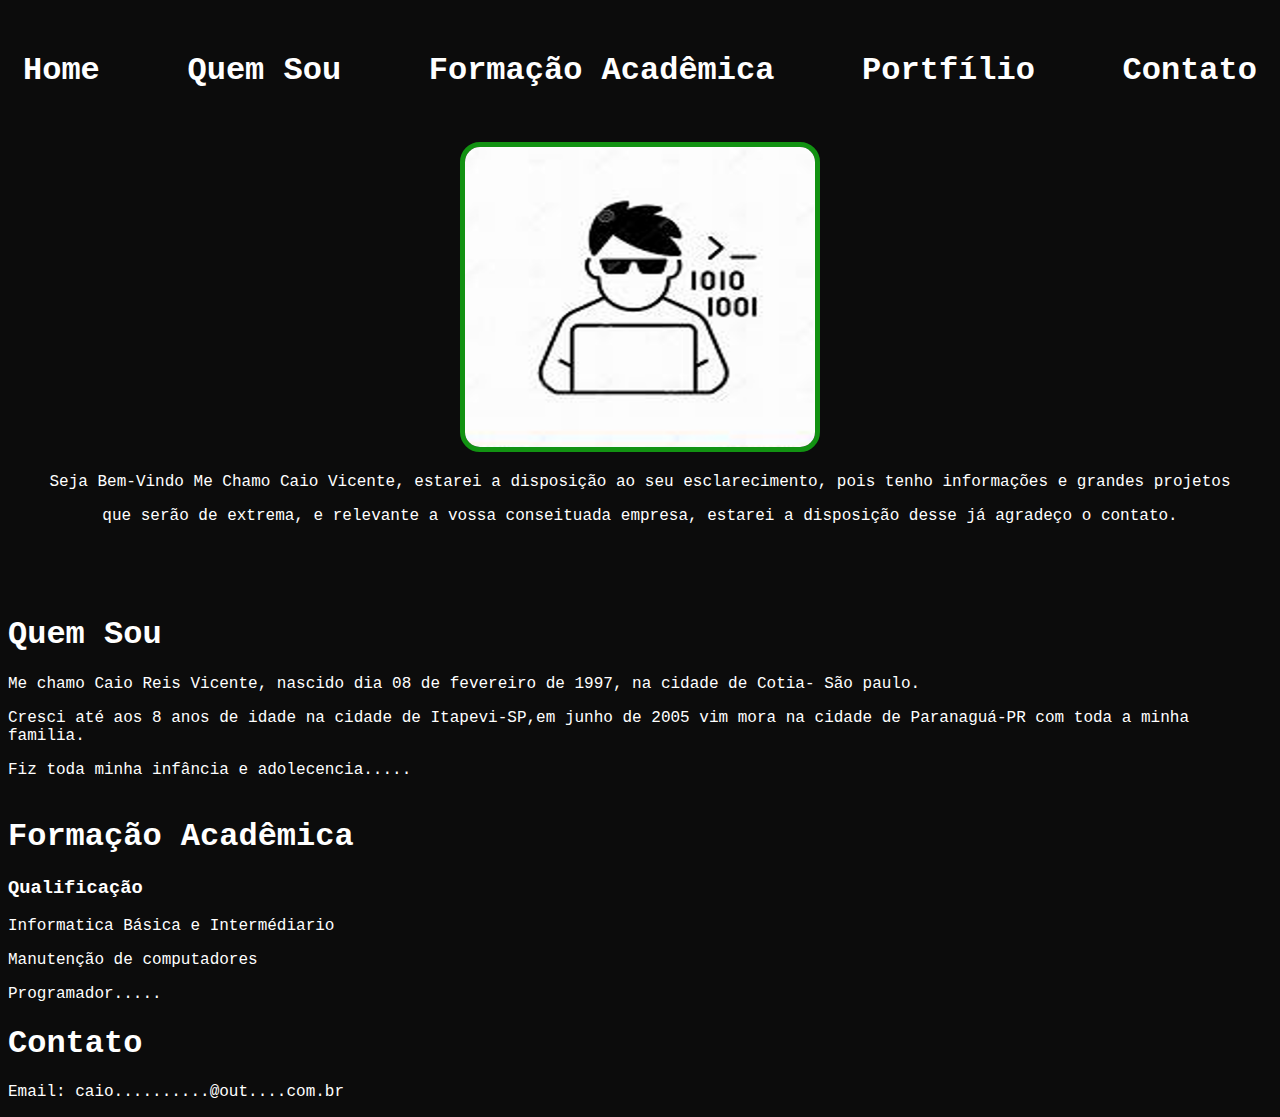
<file: index.html>
<!DOCTYPE html>
<html lang="en">
<head>
    <meta charset="UTF-8">
    <meta name="viewport" content="width=device-width, initial-scale=1.0">
    <title>Home</title>
    <link rel="stylesheet" href="index.css">
</head>
<body>
    <!--Opções do menu-->
    <nav>
        <ul>
            <li>
                <a href="index.html"><h1>Home</h1></a> 
            </li>
            <li>
                <a href="sobremim.html"><h1>Quem Sou</h1></a> 
            </li>
            <li>
                <a href="formacao.html"><h1>Formação Acadêmica</h1></a>
            </li>
            <li>
                <a href="portfolio.html"><h1>Portfílio</h1></a>
            </li>
            <li>
                <a href="contato.html"><h1>Contato</h1></a>
            </li>
        </ul>
    </nav>
    <!--Apresentação com imagem-->
    <div class="center">
        <img src="menu.png" width="350" height="300"> 
        <p>Seja Bem-Vindo Me Chamo Caio Vicente, estarei a disposição ao seu esclarecimento, pois tenho informações e grandes projetos </p>
        <p>que serão de extrema, e relevante a vossa conseituada empresa, estarei a disposição desse já agradeço o contato. </p> <br><br><br>
    </div>
    <!--Link para leva direto para Quem Sou -->
    <main>
        <section>
            <!--Link para leva direto para Quem Sou -->
            <a href="sobremim.html"><h1>Quem Sou</h1></a> 
            <p>Me chamo Caio Reis Vicente, nascido dia 08 de fevereiro de 1997, na cidade de Cotia- São paulo.</p>
            <p>Cresci até aos 8 anos de idade na cidade de Itapevi-SP,em junho de 2005 vim mora na cidade de Paranaguá-PR com toda a minha familia.</p>
            <p>Fiz toda minha infância e adolecencia.....<br><br>
        </section>
        <section>
            <!--Link para leva direto para Formação acadêmica-->
            <a href="formacao.html"><h1>Formação Acadêmica</h1></a>
            <h3>Qualificação</h3>
            <p>Informatica Básica e Intermédiario </p>
            <p>Manutenção de computadores</p>
            <p>Programador.....<br>
        </section>
        <section>
            <!--Link para leva direto para contato -->
            <a href="contato.html"><h1>Contato</h1></a>
            <p>Email: caio..........@out....com.br</p>
        </section>
    </main>      
</body>
</html>
</file>
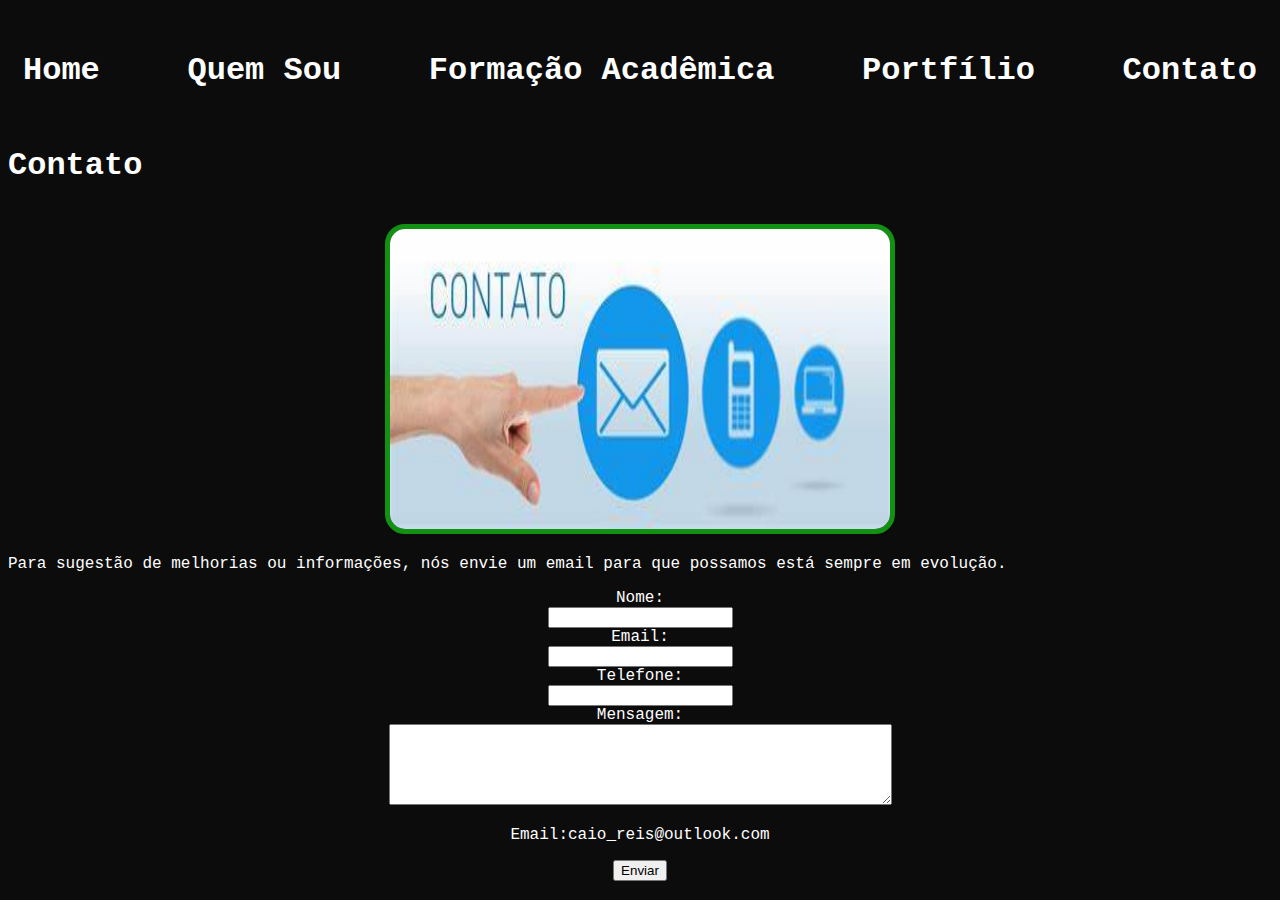
<file: contato.html>
<!DOCTYPE html>
<html lang="en">
<head>
    <meta charset="UTF-8">
    <meta name="viewport" content="width=device-width, initial-scale=1.0">
    <title>contato</title>
    <link rel="stylesheet" href="index.css">
</head>

<body>
 <!--Link para escolhe o tema -->
    <nav>
        <ul>
            <li>
                <a href="index.html"><h1>Home</h1></a> 
            </li>
            <li>
                <a href="sobremim.html"><h1>Quem Sou</h1></a> 
            </li>
            <li>
                <a href="formacao.html"><h1>Formação Acadêmica</h1></a>
            </li>
            <li>
                <a href="portfolio.html"><h1>Portfílio</h1></a>
            </li>
            <li>
                <a href="contato.html"><h1>Contato</h1></a>
            </li>
        </ul>
    </nav>

    <h1>Contato</h1><br> 
    <!--Centralizar imagem -->
    <div class="center">
        <!--Inserir imagem e tamanho -->
        <img src="contato.png" width="500" height="300">         
    </div>

    <p>Para sugestão de melhorias ou informações, nós envie um email para que possamos está sempre em evolução.</p>
    <form action="" method="">
        <!--Centralizar descrição -->
        <div class="center">
            <!--Descrição para contato -->
            <tr>
                <th><label for="nome">Nome:</label></th><br>
                <td><input type="text" name="nome" id="nome" cols="30"></td>
            </tr><br>
            <tr>
                <th><label for="email">Email:</label></th><br>
                <td><input type="email" name="email" id="email" cols="30"></td>
            </tr><br>
            <tr>
                <th><label for="numero">Telefone:</label></th><br>
                <td><input type="numero" name="numero" id="numero" cols="30"></td>
            </tr><br>
            <tr>
                <th><label for="mesg">Mensagem:</label></th><br>
                <td><textarea name="msg" rows="5" cols="60"></textarea></td>
            </tr>
            <p>Email:caio_reis@outlook.com</p>
            <tr>
                <td></td>
                <td> <button>Enviar</button></td>
            </tr>
        
    </div>
    </form>
        
   
</body>
</html>
</file>
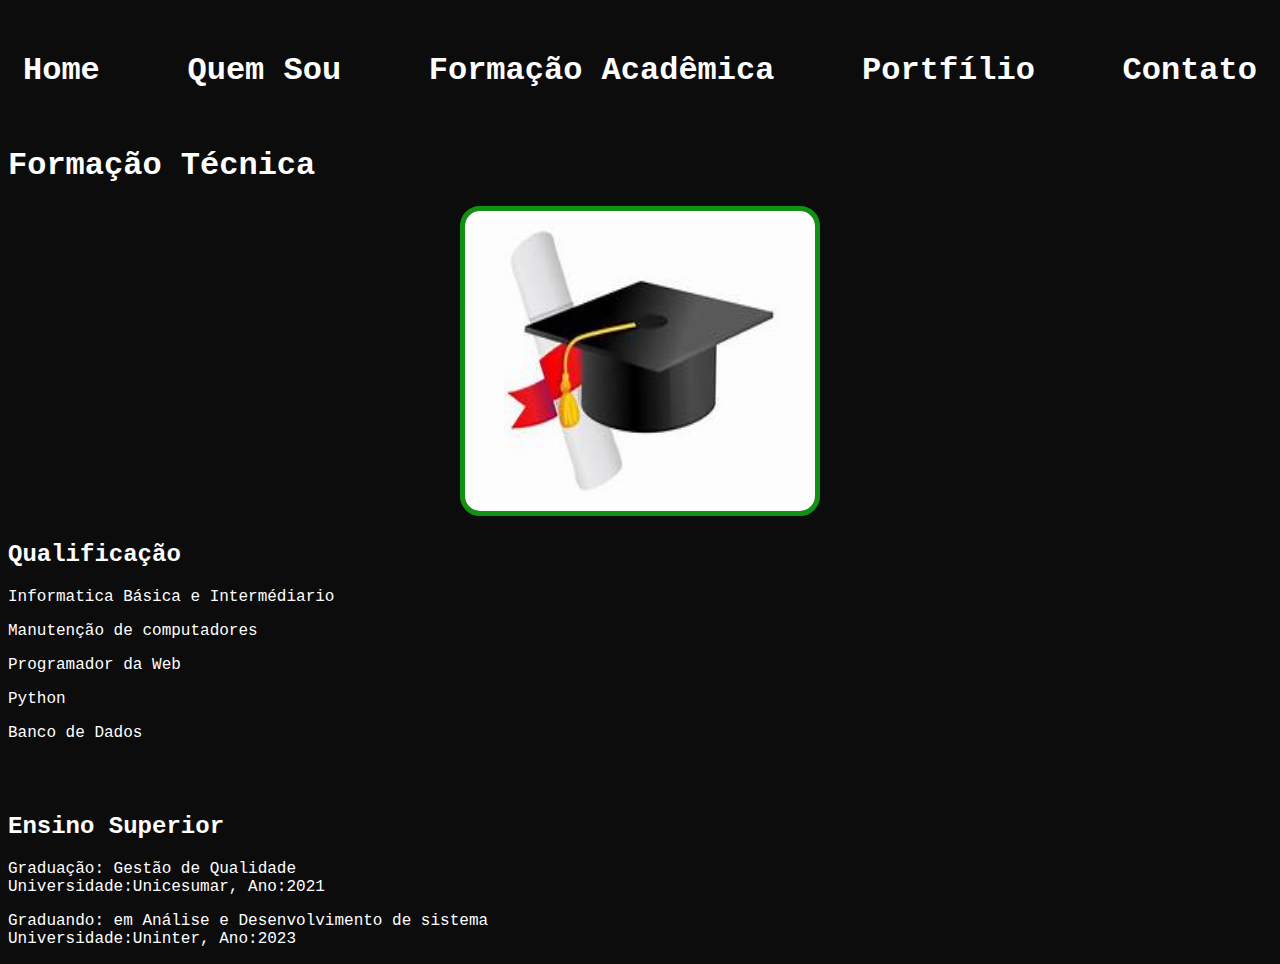
<file: formacao.html>
<!DOCTYPE html>
<html lang="en">
<head>
    <meta charset="UTF-8">
    <meta name="viewport" content="width=device-width, initial-scale=1.0">
    <title>Formação Academica</title>
    <link rel="stylesheet" href="index.css">
</head>

<body>
 <!--Link para escolhe o tema -->
    <nav>
        <ul>
            <li>
                <a href="index.html"><h1>Home</h1></a> 
            </li>
            <li>
                <a href="sobremim.html"><h1>Quem Sou</h1></a> 
            </li>
            <li>
                <a href="formacao.html"><h1>Formação Acadêmica</h1></a>
            </li>
            <li>
                <a href="portfolio.html"><h1>Portfílio</h1></a>
            </li>
            <li>
                <a href="contato.html"><h1>Contato</h1></a>
            </li>
        </ul>
    </nav>

    <h1>Formação Técnica</h1>
    <p></p>
    <!--Centralizar imagem -->
    <div class="center">
        <!--Inserir imagem e tamanho  -->
        <img src="capelo.png" width="350" height="300">    
    </div>
    <!--descrição da formação acadêmica -->
    <h2>Qualificação</h2>
    <p>Informatica Básica e Intermédiario </p>
    <p>Manutenção de computadores</p>
    <p>Programador da Web</p>
    <p>Python</p>
    <p>Banco de Dados</p>
    <br><br>
    <h2>Ensino Superior</h2>
    <p>Graduação: Gestão de Qualidade <br> Universidade:Unicesumar, Ano:2021</p>
    <p>Graduando: em Análise e Desenvolvimento de sistema <br> Universidade:Uninter, Ano:2023</p>
</body>
</html>
</file>
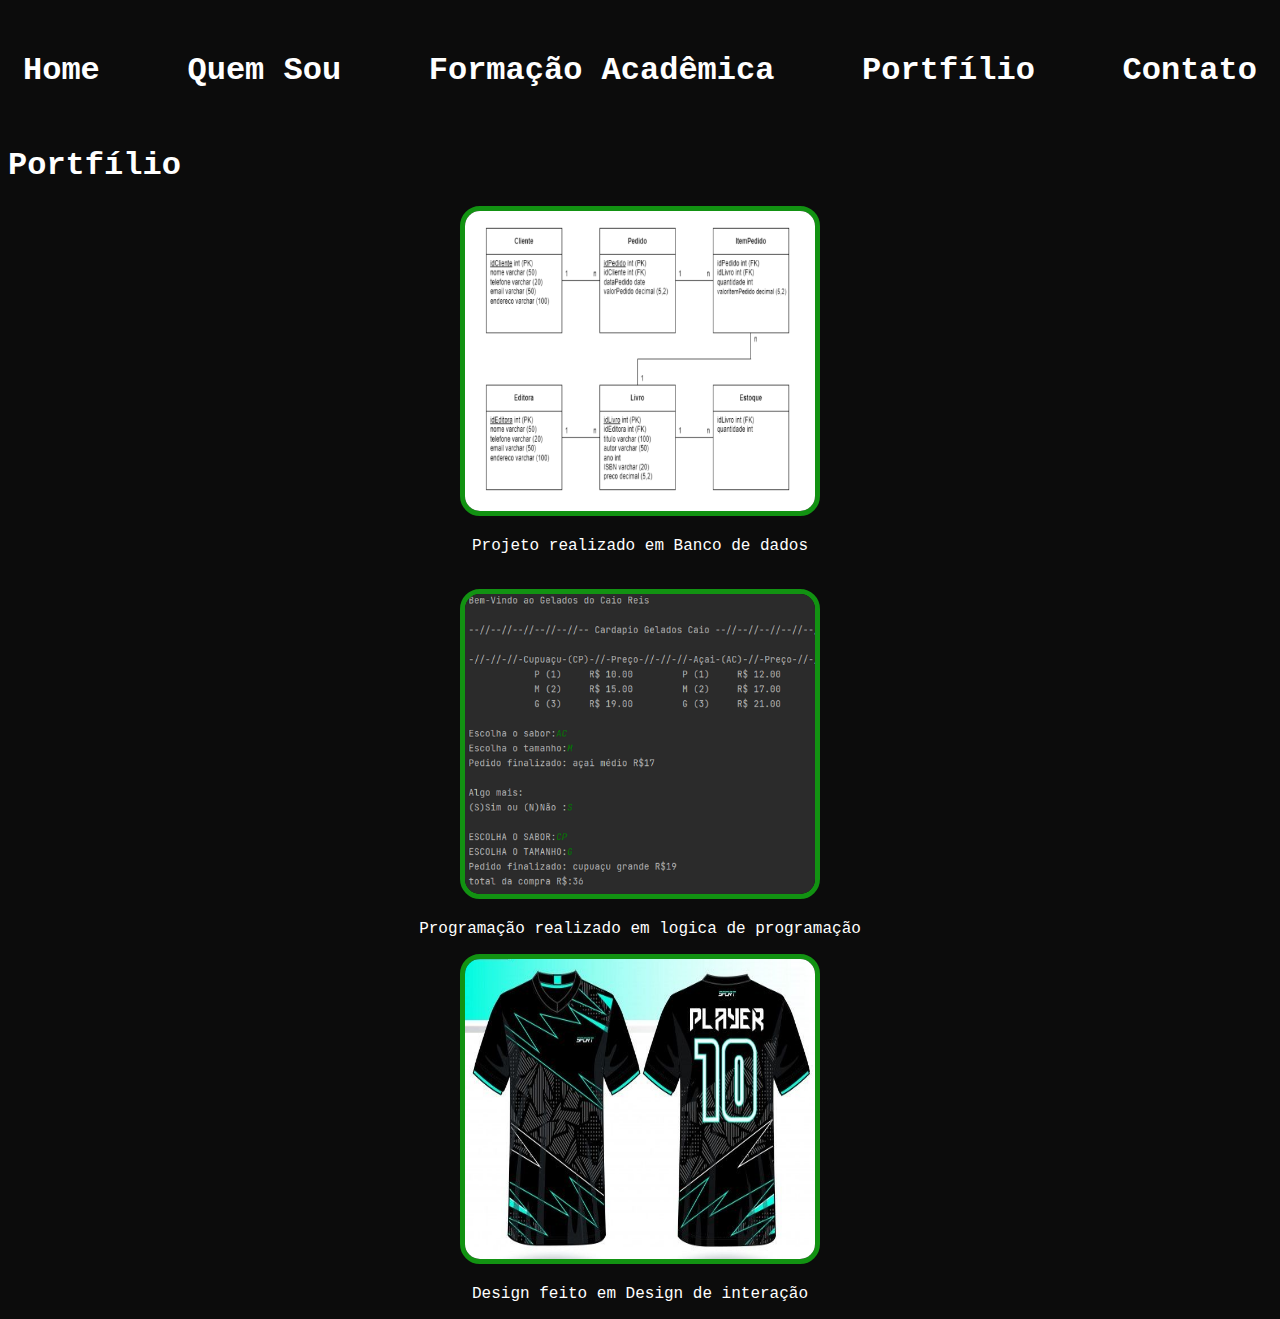
<file: portfolio.html>
<!DOCTYPE html>
<html lang="en">
<head>
    <meta charset="UTF-8">
    <meta name="viewport" content="width=device-width, initial-scale=1.0">
    <title>portfolio</title>
    <link rel="stylesheet" href="index.css">
</head>

<body>
    <!--Link para escolhe o tema -->
    <nav>
        <ul>
            <li>
                <a href="index.html"><h1>Home</h1></a> 
            </li>
            <li>
                <a href="sobremim.html"><h1>Quem Sou</h1></a> 
            </li>
            <li>
                <a href="formacao.html"><h1>Formação Acadêmica</h1></a>
            </li>
            <li>
                <a href="portfolio.html"><h1>Portfílio</h1></a>
            </li>
            <li>
                <a href="contato.html"><h1>Contato</h1></a>
            </li>
        </ul>
    </nav>

    <h1>Portfílio</h1>
    <!--Centralizar imagem -->
    <div class="center">
    <!--inseri imagem e tamanho -->
    <img src="bancodedados.png" width="350" height="300">
    <p>Projeto realizado em Banco de dados </p><br>
    <img src="logica.png" width="350" height="300">
    <p>Programação realizado em logica de programação</p> 
    <img src="camiseta.png" width="350" height="300">
    <p>Design feito em Design de interação</p> 
    </div>
</body>
</html>
</file>
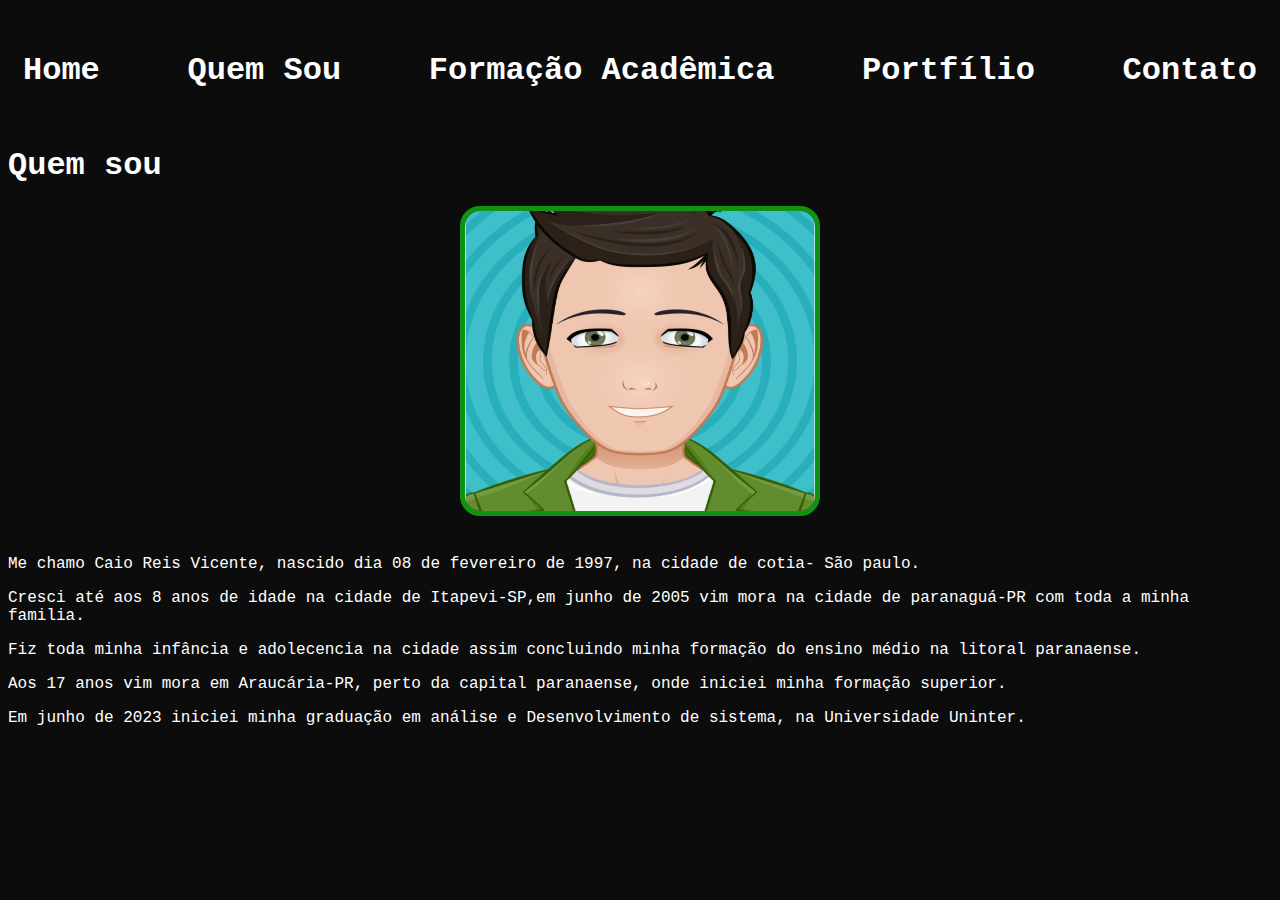
<file: sobremim.html>
<!DOCTYPE html>
<html lang="en">
<head>
    <meta charset="UTF-8">
    <meta name="viewport" content="width=device-width, initial-scale=1.0">
    <title>Quem Sou</title>
    <link rel="stylesheet" href="index.css">
</head>

<body>
      <!--Link para escolhe o tema -->
    <nav>
        <ul>
            <li>
                <a href="index.html"><h1>Home</h1></a> 
            </li>
            <li>
                <a href="sobremim.html"><h1>Quem Sou</h1></a> 
            </li>
            <li>
                <a href="formacao.html"><h1>Formação Acadêmica</h1></a>
            </li>
            <li>
                <a href="portfolio.html"><h1>Portfílio</h1></a>
            </li>
            <li>
                <a href="contato.html"><h1>Contato</h1></a>
            </li>
        </ul>
    </nav>
    <h1>Quem sou</h1>
    <!--Centralizar imagem -->
    <div class="center">
        <!--imagem e tamanho-->
        <img src="perfil.png" width="350" height="300">       
    </div>
     <br>
     <!--Descrição de quem sou -->
    <p>Me chamo Caio Reis Vicente, nascido dia 08 de fevereiro de 1997, na cidade de cotia- São paulo.</p>
    <p>Cresci até aos 8 anos de idade na cidade de Itapevi-SP,em junho de 2005 vim mora na cidade de paranaguá-PR com toda a minha familia.</p>
    <p>Fiz toda minha infância e adolecencia na cidade assim concluindo minha formação do ensino médio na litoral paranaense.</p>
    <p>Aos 17 anos vim mora em Araucária-PR, perto da capital paranaense, onde iniciei minha formação superior.</p>
    <p> Em junho de 2023 iniciei minha graduação em análise e Desenvolvimento de sistema, na Universidade Uninter.</p>
    
</body>
</html>
</file>
<file: index.css>
body{
    color:white;
    background-color: rgb(12, 12, 12);
    font-family: 'Courier New', Courier, monospace;
}
img{
    border-radius: 20px;
    border: 5px solid rgb(18, 146, 18);
}
ul{
    display: flex;
    justify-content: space-between;
    list-style-type: none;
    align-items: center;
    padding: 15px;
}

a{
    color: white;
    text-decoration: none;
}
.center{
    text-align: center;
}
</file>
